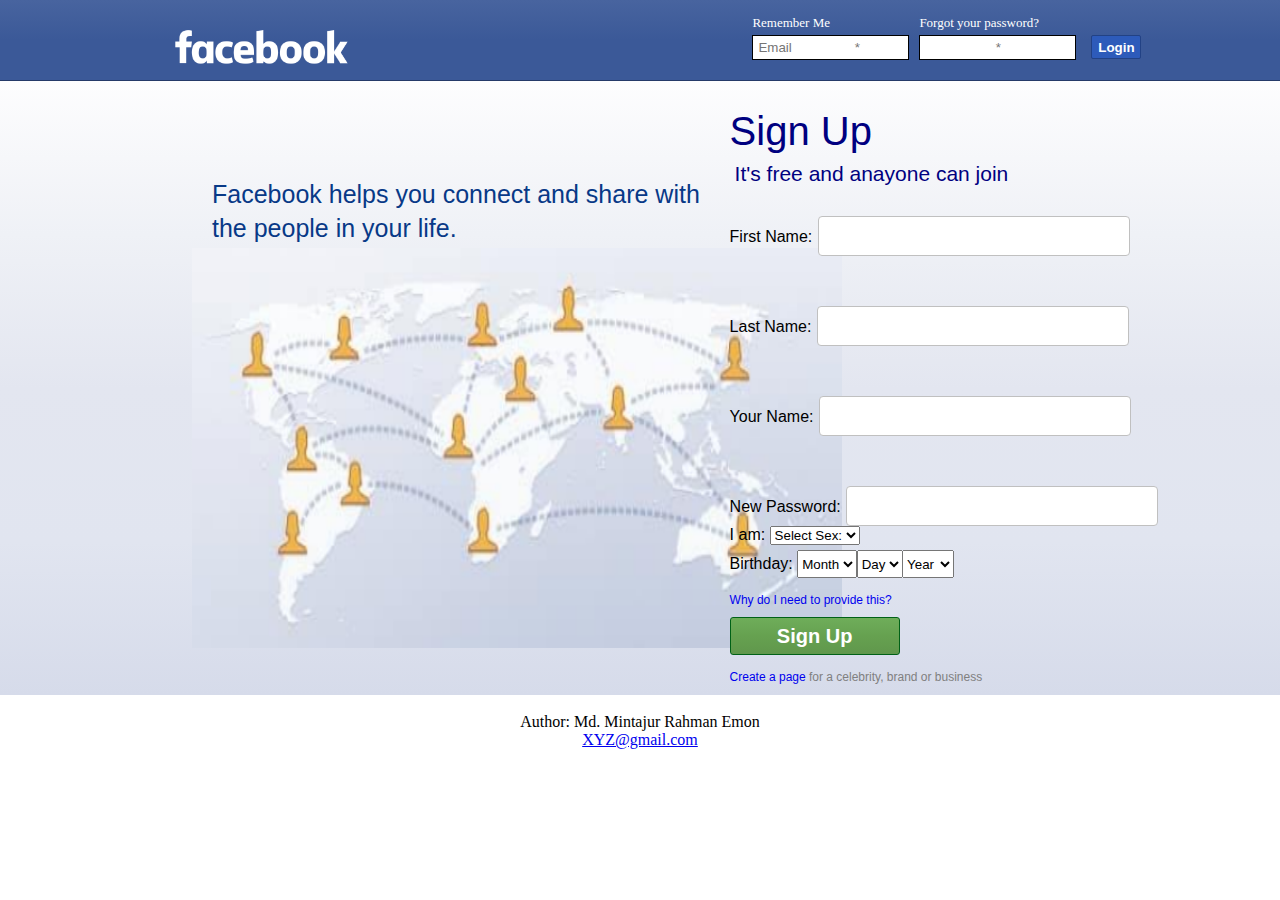
<file: Final_Task1/index.html>
<!DOCTYPE html>
<html>
<head>
  <title>Facebook - login or signup</title>
  <link rel="stylesheet" type="text/css" href="style.css">
</head>
<body>
  <nav class="navbar">
    <img class="logo" src="fb.png">
    <form class="login_form">
      <div class="email">
        <div class="font">Remember Me</div>
        <input type="email" name="" placeholder="Email                 *">
      </div>
      <div class="password">
        <div class="font">Forgot your password?</div>
        <input type="password" name="" placeholder="                   *">
      </div>
      <button class="login_btn">Login</button>
    </form>
  </nav>

  <section>
    <div class="logo_body">
      <p class="like_font font1">Facebook helps you connect and share with</p>
            <p class="like_font font1">the people in your life.</p>
  <img class="logobdy" src="fbbdy.png" width="650" height="400">
</div>

  <div class="signup_body">
    <p class="acc_crt">Sign Up</p>
    <p class="free_hint">It's free and anayone can join</p>
    <form class="signup_form">
      <div>
        First Name:   <input class="firstname" type="text" name=""><br>
        Last Name:    <input class="lastname" type="text" name=""><br>
        Your Name:    <input class="yourname" type="text" name=""><br>
        New Password: <input class="newpassword" type="password" name=""><br>  
      </div>

     
      <div class="gender">I am:
        <select class="gender1">
          <option>Select Sex:</option><option>Male</option><option>Female</option>
        </select>







     
      <div class="birth_date">Birthday:
       <select class="month">
         <option>Month</option><option>Jan</option><option>Feb</option><option>Mar</option>
         <option>Apr</option><option>May</option><option>Jun</option><option>Jul</option>
         <option>Aug</option><option>Sep</option><option>Oct</option><option>Nov</option>
         <option>Dec</option>
       </select>

       <select class="day">
         <option>Day</option><option>1</option><option>2</option><option>3</option>
         <option>4</option><option>5</option><option>6</option><option>7</option>
         <option>8</option><option>9</option><option>10</option><option>11</option>
         <option>12</option><option>13</option><option>14</option><option>15</option>
         <option>16</option><option>17</option><option>18</option><option>19</option>
         <option>20</option><option>21</option><option>22</option><option>23</option>
         <option>24</option><option>25</option><option>26</option><option>27</option>
         <option>28</option><option>29</option><option>30</option>
       </select>

       <select class="year">
         <option>Year</option><option>1970</option><option>1972</option><option>1974</option>
         <option>1976</option><option>1978</option><option>1980</option><option>1982</option>
         <option>1984</option><option>1986</option><option>1988</option><option>1990</option>
         <option>1992</option><option>1995</option><option>1997</option><option>2000</option>
         <option>2002</option><option>2003</option><option>2004</option><option>2005</option>
         <option>2006</option><option>2007</option><option>2008</option>
       </select>
    
      </div>

      <p class="agreement"><a href="#">Why do I need to provide this?</a></p>

      <button class="signup">Sign Up</button>
      <p class="agreement"><a href="#">Create a page</a> for a celebrity, brand or business</p>
      
    </form>
  </div>

  </section>
  <footer>
    <br>
    <center>
    <p>Author: Md. Mintajur Rahman Emon<br>
    <a href="mailto:XYZ@gmail.com">XYZ@gmail.com</a></p>
  </center>
  </footer>
</body>
</html>
</file>
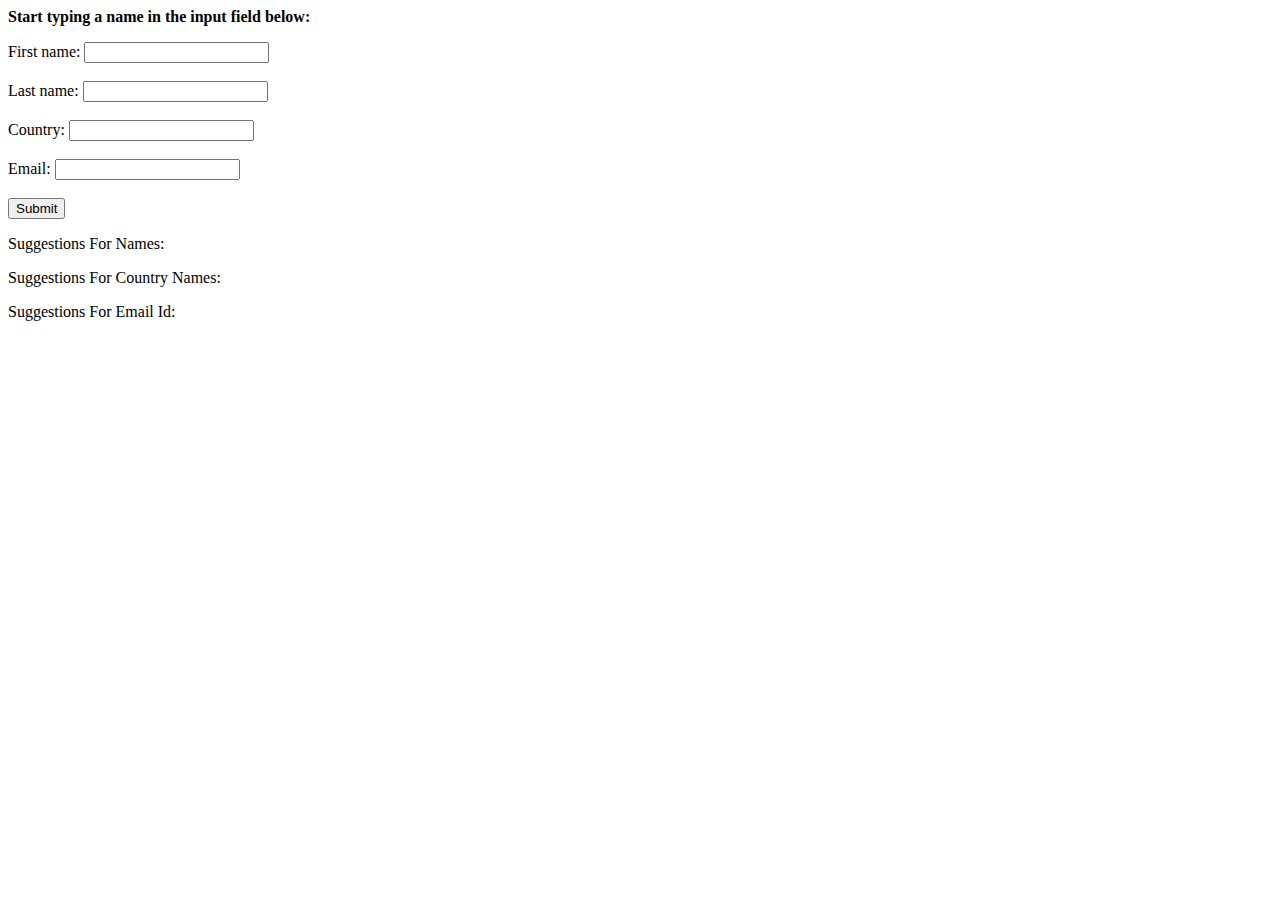
<file: Final_Task3/form.html>
<html>
<head>
<script>
  
function showHint(str) {
  if (str.length == 0) {
    document.getElementById("txtHint").innerHTML = "";
    return;
  } else {
    var xmlhttp = new XMLHttpRequest();
    xmlhttp.onreadystatechange = function() {
      if (this.readyState == 4 && this.status == 200) {
        document.getElementById("txtHint").innerHTML = this.responseText;
      }
    };
    xmlhttp.open("GET", "gethint.php?q=" + str, true);
    xmlhttp.send();

  }
}

function showHint1(str) {
  if (str.length == 0) {
    document.getElementById("txtHint1").innerHTML = "";
    return;
  } else {
    var xmlhttp = new XMLHttpRequest();
    xmlhttp.onreadystatechange = function() {
      if (this.readyState == 4 && this.status == 200) {
        document.getElementById("txtHint1").innerHTML = this.responseText;
      }
    };
    xmlhttp.open("GET", "gethint1.php?q=" + str, true);
    xmlhttp.send();

  }
}

function showHint2(str) {
  if (str.length == 0) {
    document.getElementById("txtHint2").innerHTML = "";
    return;
  } else {
    var xmlhttp = new XMLHttpRequest();
    xmlhttp.onreadystatechange = function() {
      if (this.readyState == 4 && this.status == 200) {
        document.getElementById("txtHint2").innerHTML = this.responseText;
      }
    };
    xmlhttp.open("GET", "gethint2.php?q=" + str, true);
    xmlhttp.send();

  }
}


function submitValue() {
        // Get the value entered by the user
        var input = document.getElementById('value-input');
        var value = input.value;
        var input1 = document.getElementById1('value-input1');
        var value1 = input1.value1;
        var input2 = document.getElementById2('value-input2');
        var value2 = input2.value2;
        var input3 = document.getElementById3('value-input3');
        var value3 = input3.value3;
        
        // Store the value in localStorage
        localStorage.setItem('myValue', value);
        localStorage.setItem1('myValue1', value1);
        localStorage.setItem2('myValue2', value2);
        localStorage.setItem3('myValue3', value3);
        
        // Redirect to the second page
        window.location.href = 'page2.html';
      }


</script>
</head>
<body>

<p><b>Start typing a name in the input field below:</b></p>
<form action="display.php" method="post" id="nameform">

  <label for="fname">First name:</label>
  <input type="text" id="fname" name="fname" id="value-input" onkeyup="showHint(this.value)"> <br> <br>
  <label for="fname">Last name:</label>
  <input type="text" id="lname" name="lname" id="value-input1" onkeyup="showHint(this.value)"> <br> <br>
  <label for="country">Country:</label>
  <input type="text" id="country" name="country" id="value-input2" onkeyup="showHint1(this.value)"> <br> <br>
  <label for="country">Email:</label>
  <input type="text" id="email" name="email" id="value-input3" onkeyup="showHint2(this.value)"> <br> <br>


    <button type="submit" form="nameform" value="submit">Submit</button>
    
</form>


<p>Suggestions For Names: <span id="txtHint"></span></p>
<p>Suggestions For Country Names: <span id="txtHint1"></span></p>
<p>Suggestions For Email Id: <span id="txtHint2"></span></p>
</body>
</html>
</file>
<file: Final_Task1/style.css>
*{
    margin: 0;
    padding: 0;
}
.navbar{
    height: 80px;
    width: 100%;
    background: linear-gradient(#48649F, #3B5998, #3B5998);
    border-bottom: 1px solid #253a69;
}
.logo{
    position: absolute;
    height: 63px;
    width: 190px;
    left: 13%;
    padding-top: 15px;
}
.login_form{
    display: flex;
    position: absolute;
    font-family: verdana;
    left: 58%;
    top: 15px;
}
.login_form .email,
.login_form .password{
    padding-left: 10px;
}
.login_form .email .font,
.login_form .password .font{
    font-size: 13px;
    padding-bottom: 4px;
    color: white;
}
.login_form .email input,
.login_form .password input{
    height: 23px;
    width: 150px;
    padding-left: 5px;
    border: 1px solid black;
    outline: none;
}
.login_form button{
    height: 24px;
    width: 50px;
    font-weight: 600;
    margin-left: 15px;
    margin-top: 20px;
    border-radius: 2px;
    outline: none;
    color: white;
    cursor: pointer;
    background: #2d5bba;
    border: 1px solid #224285;
}
.login_form button:hover{
    background: #3B5998;
}


section{
    height: 614px;
    width: 100%;
    top: 80px;
    background: linear-gradient(#FDFDFE, #EFF1F6, #E3E6F0, #E1E5F0, #D6DBEA);
    font-family: verdana;
}
.logo_body{
    position: absolute;
    left: 15%;
    top: 20%;
}
.logo_body .like_font{
    font-family: arial;
    font-size: 25px;
    margin-left: -30px;
}
.logo_body .font1{
    color: #083987;
    margin-left: 20px;   
    margin-bottom: 5px;
}
.signup_body{
    font-family: 'Gill Sans', 'Gill Sans MT', Calibri, 'Trebuchet MS', sans-serif;
    position: absolute;
    left: 57%;  
}
.signup_body .acc_crt{
    font-size: 40px;
    margin: 28px 0;
    color: navy;
}
.signup_body .free_hint{
    margin: -20px 5px;
    font-size: 21px;
    color: navy;
}
.signup_body .signup_form input{
    margin-top: 50px;
    height: 38px;
    width: 300px;
    padding-left: 10px;
    font-size: 18px;
    border: 1px solid silver;
    border-radius: 4px;
}
.signup_body .signup_form .firstname{
    margin-left: 1px;
}
.signup_body .signup_form .lastname{
    margin-left: 1px;
}
.signup_body .signup_form .yourname{
    margin-left: 1px;
}
.signup_body .signup_form .newpassword{
    margin-left: 1px;
}


.signup_body .signup_form .birthday{
    margin-top: 15px;
    font-size: 20px;
    font-weight: bold;
    color: grey;
}
.signup_body .signup_form .birth_date{
    margin-top: 5px;
}
.signup_body .signup_form .month,
.signup_body .signup_form .day,
.signup_body .signup_form .year{
    height: 28px;
}
.signup_body .signup_form .day,
.signup_body .signup_form .year{
    margin-left: -5px;
}
.signup_body .signup_form .brth_hint{
    font-size: 11px;
    padding-left: 170px;
    margin-top: -28px;
    width: 150px;
}
.signup_body .signup_form a{
    text-decoration: none;
}
.signup_body .signup_form a:hover{
    text-decoration: underline;
}

.signup_body .signup_form .font{
    margin-left: 57px;
    margin-top: -17px;
}
.signup_body .signup_form .font2{
    margin-left: 150px;
}
.signup_body .signup_form .agreement{
    margin-top: 15px;
    font-size: 12px;
    width: 350px;
    color: grey;
}
.signup_body .signup_form .signup{
    margin-top: 10px;
    height: 38px;
    width: 170px;
    color: white;
    font-size: 20px;
    font-weight: 600;
    border: 1px solid #006117;
    border-radius: 3px;
    cursor: pointer;
    outline: none;
    background: linear-gradient(#6fad5a, #66a150, #60974C);
}
.signup_body .signup_form .signup:hover{
    background: linear-gradient(#74b85e, #598B45);
}
</file>
